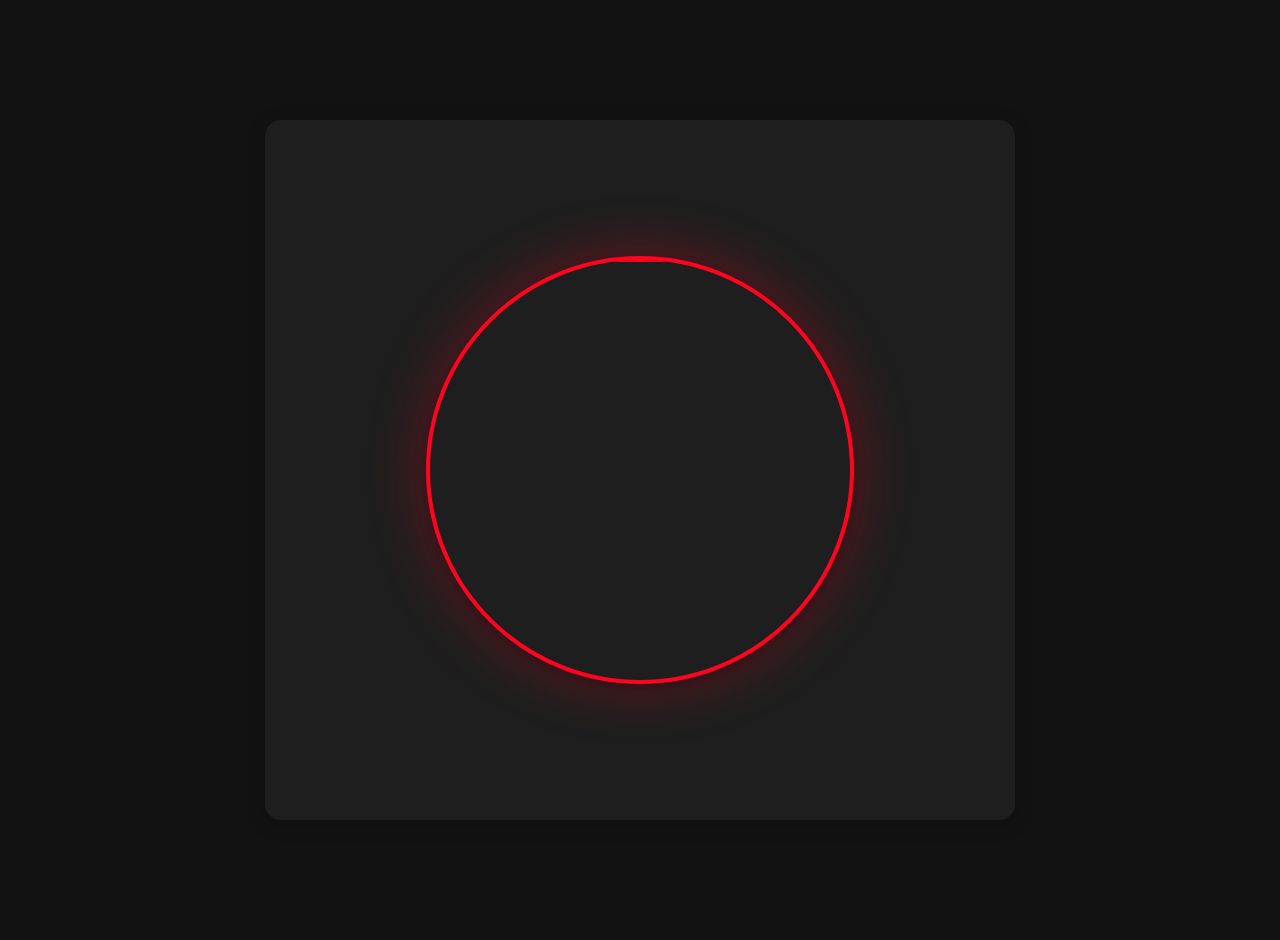
<file: web/reader.html>
<!DOCTYPE html>
<html>
<head>
    <title>op-verify reader</title>
    <style>
        /* Base styles */
        body { 
            font-family: 'Inter', -apple-system, BlinkMacSystemFont, 'Segoe UI', Roboto, sans-serif; 
            text-align: center; 
            margin: 0; 
            padding: 20px; 
            background-color: #121212;
            color: #e0e0e0;
            display: flex;
            justify-content: center;
            align-items: center;
            min-height: 100vh;
        }
        
        /* Layout */
        .container { 
            width: 700px; /* Increased from max-width: 640px */
            margin: 0 auto;
            background-color: #1e1e1e;
            padding: 25px;
            border-radius: 16px;
            box-shadow: 0 4px 20px rgba(0,0,0,0.2);
            position: relative;
        }
        
        /* Shards container */
        .shards-container {
            position: relative;
            width: 650px; /* Increased from 500px */
            height: 650px; /* Increased from 500px */
            margin: 0 auto;
            display: flex;
            justify-content: center;
            align-items: center;
        }
        
        /* Circular scanner container */
        #scanbot-camera-container {
            width: 420px;
            height: 420px;
            position: absolute;
            top: 50%;
            left: 50%;
            transform: translate(-50%, -50%);
            overflow: hidden;
            border-radius: 50%;
            border: 4px solid #FF0420;
            box-shadow: 0 4px 12px rgba(0,0,0,0.3);
            z-index: 1;
        }
        
        /* Scan animation */
        .scan-line {
            position: absolute;
            width: 100%;
            height: 2px;
            background: linear-gradient(to right, transparent, #FF0420, transparent);
            animation: scan 2s linear infinite;
            z-index: 10;
            pointer-events: none;
        }
        
        /* Scanner glow effect */
        .scanner-glow {
            position: absolute;
            top: 50%;
            left: 50%;
            transform: translate(-50%, -50%);
            width: 420px;  /* Match the camera container size */
            height: 420px; /* Match the camera container size */
            border-radius: 50%;
            box-shadow: 0 0 60px rgba(255, 4, 32, 0.4); /* Increased shadow size instead of element size */
            animation: pulse-glow 2s infinite ease-in-out;
            z-index: 0;
        }
        
        .scanner-glow.active {
            opacity: 1;
        }
        
        /* Solid red circle that replaces scanner after completion */
        .completion-circle {
            position: absolute;
            top: 50%;
            left: 50%;
            transform: translate(-50%, -50%);
            width: 424px;
            height: 424px;
            border-radius: 50%;
            background-color: #FF0420;
            z-index: 2;
            display: none;
            /* Add flexbox properties to center the image */
            display: none;
            justify-content: center;
            align-items: center;
        }
        
        /* Style for the Sunny image */
        .sunny-image {
            width: 200px;
            height: auto;
            z-index: 3;
            margin-top: 0px;
        }
        
        /* Success message styling */
        .success-message {
            position: absolute;
            top: 65%;
            left: 50%;
            transform: translateX(-50%);
            color: white;
            font-size: 18px;
            font-weight: bold;
            text-align: center;
            z-index: 3;
            opacity: 0;
            transition: opacity 0.5s ease;
        }
        
        /* Individual shard */
        .shard {
            position: absolute;
            width: 100px;
            height: 100px;
            background-color: transparent;
            display: flex;
            justify-content: center;
            align-items: center;
            color: transparent;
            z-index: 0;
            transform-origin: center;
            transition: left 0.5s cubic-bezier(0.175, 0.885, 0.32, 1.275),
                        top 0.5s cubic-bezier(0.175, 0.885, 0.32, 1.275),
                        background-color 0.5s cubic-bezier(0.175, 0.885, 0.32, 1.275),
                        color 0.5s cubic-bezier(0.175, 0.885, 0.32, 1.275);
        }
        
        /* Add a pseudo-element to create the diamond shape */
        .shard::before {
            content: '';
            position: absolute;
            width: 100%;
            height: 100%;
            background-color: #333333;
            /* Add skew to the rotation transform */
            transform: rotate(45deg) skew(10deg, 10deg);
            z-index: -1;
            transition: background-color 0.5s cubic-bezier(0.175, 0.885, 0.32, 1.275);
        }
        
        .shard.received::before {
            background-color: #FF0420;
        }
        
        .shard.received {
            color: white;
        }
        
        .shard.latest::before {
            box-shadow: 0 0 15px rgba(255, 4, 32, 0.6);
        }
        
        .shard.rescanned::before {
            box-shadow: 0 0 15px rgba(255, 4, 32, 0.6);
        }
        
        /* Animations */
        @keyframes pulse {
            0% { transform: rotate(var(--rotation-angle)) scale(1); }
            50% { transform: rotate(var(--rotation-angle)) scale(1.15); }
            100% { transform: rotate(var(--rotation-angle)) scale(1); }
        }
        
        @keyframes scan {
            0% { top: 0; }
            100% { top: 100%; }
        }
        
        @keyframes pulse-glow {
            0% { opacity: 0.3; box-shadow: 0 0 40px rgba(255, 4, 32, 0.3); }
            50% { opacity: 0.9; box-shadow: 0 0 60px rgba(255, 4, 32, 0.5); } /* Much larger glow */
            100% { opacity: 0.3; box-shadow: 0 0 40px rgba(255, 4, 32, 0.3); }
        }
        
        @keyframes bounce {
            0% { transform: rotate(var(--rotation-angle)) translateY(0); }
            40% { transform: rotate(var(--rotation-angle)) translateY(-15px); }
            60% { transform: rotate(var(--rotation-angle)) translateY(-7px); }
            80% { transform: rotate(var(--rotation-angle)) translateY(-3px); }
            100% { transform: rotate(var(--rotation-angle)) translateY(0); }
        }
    </style>

    <!-- External libraries first -->
    <script src="./lib/qrscanner.js"></script>
    <script src="./lib/fflate.js"></script>
    <script src="./lib/erasure.js"></script>
    <script src="./lib/ethers.js"></script>

    <!-- Utility JavaScript in dependency order -->
    <script src="./core/constants.js"></script>
    <script src="./core/hashing.js"></script>
    <script src="./core/parsing.js"></script>
    <script src="./core/verification.js"></script>
    <script src="./core/formatting.js"></script>
    <script src="./core/ui.js"></script>
</head>
<body>
    <div class="container">
        <div class="shards-container">
            <div id="scanbot-camera-container">
                <div class="scan-line"></div>
            </div>
            <div class="scanner-glow"></div>
            <div class="completion-circle">
                <img src="./assets/sunny.png" alt="Sunny" class="sunny-image">
                <div class="success-message">Scan successful! Results below.</div>
            </div>
            <div id="shards-container"></div>
        </div>
        <div id="verification-result"></div>
    </div>

    <script>
        /**
         * QR Code Reader Application
         * 
         * This application scans QR codes to reassemble secret data using Shamir's Secret Sharing.
         * When sufficient shares are collected, it reconstructs and verifies the original data.
         */
        
        // ===== CONSTANTS =====
        const CONFIG = {
            // No configuration needed for qr-scanner UMD
        };

        const LAYOUT = {
            CENTER_X: 320,
            CENTER_Y: 325,
            INNER_RADIUS: 100,  // Initial radius for shards
            OUTER_RADIUS: 200,  // Final radius for scanned shards
            SHARD_OFFSET_X: 45, // Offset for positioning shards
            SHARD_OFFSET_Y: 50  // Offset for positioning shards
        };

        // ===== DOM ELEMENTS =====
        const DOM = {
            shardsContainer: document.getElementById('shards-container'),
            cameraContainer: document.getElementById('scanbot-camera-container'),
            scannerGlow: document.querySelector('.scanner-glow'),
            completionCircle: document.querySelector('.completion-circle'),
            verificationResult: document.getElementById('verification-result')
        };

        // ===== APPLICATION STATE =====
        const state = {
            transferId: null,        // Unique ID for the current transfer
            receivedShares: {},      // Format: {partNumber: shareData}
            originalBlobs: 0,        // Number of shards needed for reconstruction
            allowedFailures: 0,      // Number of failures allowed by erasure coding
            totalShares: 0,          // Total shares in the transaction
            lastScanned: "",         // Text of last scanned QR code
            qrScanner: null,         // Reference to QR Scanner
            fullData: null,          // Reconstructed data
            expectedFullChecksum: null, // Checksum of full data
            latestReceivedPart: null,  // Last received part
            originalSize: 0          // Original size of data
        };
        
        // ===== UTILITY FUNCTIONS =====
        
        /**
         * Calculates SHA-256 hash of a string
         * @param {string} str - String to hash
         * @returns {Promise<string>} Hex string of SHA-256 hash
         */
        async function calculateSHA256(str) {
            const encoder = new TextEncoder();
            const data = encoder.encode(str);
            const hashBuffer = await crypto.subtle.digest('SHA-256', data);
            return Array.from(new Uint8Array(hashBuffer))
                .map(b => b.toString(16).padStart(2, '0'))
                .join('');
        }
        
        /**
         * Converts a base64 string to Uint8Array
         * @param {string} base64 - Base64 encoded string
         * @returns {Uint8Array} Decoded bytes
         */
        function base64ToUint8Array(base64) {
            const binary = atob(base64);
            const bytes = new Uint8Array(binary.length);
            for (let i = 0; i < binary.length; i++) {
                bytes[i] = binary.charCodeAt(i);
            }
            return bytes;
        }
        
        /**
         * Converts a Uint8Array to base64 string
         * @param {Uint8Array} uint8Array - Byte array to encode
         * @returns {string} Base64 encoded string
         */
        function uint8ArrayToBase64(uint8Array) {
            let binary = '';
            const bytes = new Uint8Array(uint8Array);
            for (let i = 0; i < bytes.byteLength; i++) {
                binary += String.fromCharCode(bytes[i]);
            }
            return btoa(binary);
        }
        
        // ===== INITIALIZATION =====
        
        /**
         * Initializes the QR Scanner
         */
        async function initializeScanner() {
            try {
                // Create video element for the scanner
                const videoElem = document.createElement('video');
                videoElem.style.width = '100%';
                videoElem.style.height = '100%';
                videoElem.style.objectFit = 'cover';
                DOM.cameraContainer.appendChild(videoElem);
                
                // Create QR scanner instance with UMD version
                state.qrScanner = new QrScanner(
                    videoElem, 
                    handleQrScan,
                    {
                        returnDetailedScanResult: true,
                        preferredCamera: 'environment',
                        maxScansPerSecond: 10,
                        highlightScanRegion: true,
                        highlightCodeOutline: true
                    }
                );
                
                // Start scanning
                await state.qrScanner.start();
            } catch (error) {
                console.error("Error initializing QR Scanner:", error);
            }
        }

        // ===== UI FUNCTIONS =====

        /**
         * Creates visual shard indicators arranged in a circle
         * @param {number} count - Number of shards to create
         */
        function createShardIndicators(count) {
            DOM.shardsContainer.innerHTML = '';
            
            for (let i = 1; i <= count; i++) {
                const angle = ((i - 1) / count) * 2 * Math.PI;
                
                // Calculate initial position
                const x = LAYOUT.CENTER_X + LAYOUT.INNER_RADIUS * Math.cos(angle) - LAYOUT.SHARD_OFFSET_X;
                const y = LAYOUT.CENTER_Y + LAYOUT.INNER_RADIUS * Math.sin(angle) - LAYOUT.SHARD_OFFSET_Y;
                
                const shard = document.createElement('div');
                shard.className = 'shard';
                shard.dataset.part = i;
                shard.dataset.angle = angle;
                shard.style.left = `${x}px`;
                shard.style.top = `${y}px`;
                
                // Rotate to point outward
                const rotationDeg = (angle * 180 / Math.PI) + 90;
                shard.style.setProperty('--rotation-angle', `${rotationDeg}deg`);
                shard.style.transform = `rotate(${rotationDeg}deg)`;
                
                DOM.shardsContainer.appendChild(shard);
            }
        }
        
        /**
         * Marks a single shard as received and positions it in the outer orbit
         * @param {HTMLElement} shard - The shard element to mark
         * @param {boolean} isHighlighted - Whether to highlight this shard
         * @param {boolean} isRescan - Whether this is a rescanned shard
         */
        function markShardReceived(shard, isHighlighted = false, isRescan = false) {
            const angle = parseFloat(shard.dataset.angle);
            const rotationDeg = (angle * 180 / Math.PI) + 90;
            
            // Set rotation and position in outer orbit
            shard.style.setProperty('--rotation-angle', `${rotationDeg}deg`);
            shard.style.transform = `rotate(${rotationDeg}deg)`;
            shard.classList.add('received');
            
            // Position in outer orbit
            const x = LAYOUT.CENTER_X + LAYOUT.OUTER_RADIUS * Math.cos(angle) - LAYOUT.SHARD_OFFSET_X;
            const y = LAYOUT.CENTER_Y + LAYOUT.OUTER_RADIUS * Math.sin(angle) - LAYOUT.SHARD_OFFSET_Y;
            
            shard.style.left = `${x}px`;
            shard.style.top = `${y}px`;
            
            // Handle highlighting
            shard.classList.remove('latest', 'rescanned');
            if (isHighlighted) {
                if (isRescan) {
                    shard.classList.add('rescanned');
                    shard.style.animation = 'bounce 0.6s ease-out';
                    setTimeout(() => { shard.style.animation = ''; }, 600);
                } else {
                    shard.classList.add('latest');
                }
            }
        }
        
        /**
         * Updates shard indicators based on received parts
         * @param {boolean} isRescan - Whether this update is for a rescanned part
         */
        function updateShardIndicators(isRescan = false) {
            const shards = DOM.shardsContainer.querySelectorAll('.shard');
            shards.forEach(shard => {
                const part = parseInt(shard.dataset.part);
                const angle = parseFloat(shard.dataset.angle);
                const rotationDeg = (angle * 180 / Math.PI) + 90;
                
                shard.style.setProperty('--rotation-angle', `${rotationDeg}deg`);
                shard.style.transform = `rotate(${rotationDeg}deg)`;
                shard.classList.remove('latest', 'rescanned');
                
                if (state.receivedShares[part]) {
                    // Use the shared function for received shards
                    const isLatest = (part === state.latestReceivedPart);
                    markShardReceived(shard, isLatest, isRescan);
                } else {
                    // Position unreceived shard in inner orbit
                    const x = LAYOUT.CENTER_X + LAYOUT.INNER_RADIUS * Math.cos(angle) - LAYOUT.SHARD_OFFSET_X;
                    const y = LAYOUT.CENTER_Y + LAYOUT.INNER_RADIUS * Math.sin(angle) - LAYOUT.SHARD_OFFSET_Y;
                    
                    shard.style.left = `${x}px`;
                    shard.style.top = `${y}px`;
                }
            });
        }

        // ===== DATA PROCESSING =====

        /**
         * Handles QR code scan results
         * @param {Object} result - Scan result with data property containing the QR content
         */
        async function handleQrScan(result) {
            // Skip if no data
            if (!result || !result.data) return;
            
            const decodedText = result.data;
            
            // Skip duplicate scans
            if (decodedText === state.lastScanned) return;
            state.lastScanned = decodedText;
            
            try {
                const qrData = JSON.parse(decodedText);
                
                // Validate QR code format
                if (!qrData.id || !qrData.part || !qrData.total || !qrData.originalBlobs || 
                    !qrData.data || !qrData.checksum || !qrData.fullChecksum) {
                    return;
                }
                
                // Initialize or reset transfer if new ID encountered
                if (!state.transferId || state.transferId !== qrData.id) {
                    if (state.transferId) resetTransfer();
                    
                    state.transferId = qrData.id;
                    state.totalShares = qrData.total;
                    state.originalBlobs = qrData.originalBlobs;
                    state.allowedFailures = qrData.allowedFailures;
                    state.expectedFullChecksum = qrData.fullChecksum;
                    state.originalSize = qrData.originalSize;
                    createShardIndicators(state.totalShares);
                }
                
                // Verify the part's checksum
                const calculatedChecksum = await calculateSHA256(qrData.data);
                if (calculatedChecksum !== qrData.checksum) return;
                
                // Process the share
                if (!state.receivedShares[qrData.part]) {
                    // New share
                    state.receivedShares[qrData.part] = qrData.data;
                    state.latestReceivedPart = qrData.part;
                    updateShardIndicators();

                    // Check if we have enough shares to reconstruct
                    const receivedCount = Object.keys(state.receivedShares).length;
                    if (receivedCount >= state.originalBlobs + state.allowedFailures) {
                        await reconstructSecret();
                    }
                } else {
                    // Rescanned share
                    state.latestReceivedPart = qrData.part;
                    updateShardIndicators(true);
                }
            } catch (error) {
                console.error("Error processing QR code:", error);
            }
        }
        
        /**
         * Reconstructs and verifies the secret from collected shares
         */
        async function reconstructSecret() {
            try {
                // Convert shares back to Uint8Arrays and place in correct positions
                const encodedShares = new Array(state.totalShares);
                const shareKeys = Object.keys(state.receivedShares);

                // Place shares in their correct positions
                let shareSize;
                for (const key of shareKeys) {
                    const partIndex = parseInt(key) - 1; // Convert part number to 0-indexed
                    const shareData = state.receivedShares[key];
                    encodedShares[partIndex] = base64ToUint8Array(shareData);
                    shareSize = encodedShares[partIndex].length;
                }

                // Fill each non-filled share with a placeholder of the correct size
                for (let i = 0; i < encodedShares.length; i++) {
                    if (!encodedShares[i]) {
                        encodedShares[i] = new Uint8Array(shareSize);
                    }
                }

                // Use erasure.js to recombine the shards
                const reconstructedData = erasure.recombine(
                    encodedShares,
                    state.originalSize,
                    state.originalBlobs,
                    state.allowedFailures
                );

                // Verify the reconstructed data with the checksum
                const base64ReconstructedData = uint8ArrayToBase64(reconstructedData);
                const calculatedFullChecksum = await calculateSHA256(base64ReconstructedData);

                if (calculatedFullChecksum !== state.expectedFullChecksum) {
                    console.error("Checksum verification failed");
                    return;
                }
                
                // Decompress the data
                const decompressedBytes = fflate.unzlibSync(reconstructedData);
                const decompressedString = fflate.strFromU8(decompressedBytes);
                state.fullData = decompressedString;
                
                // Mark all shards as received
                const shards = DOM.shardsContainer.querySelectorAll('.shard');
                shards.forEach(shard => markShardReceived(shard));
                
                // Update UI and cleanup
                if (state.qrScanner) {
                    state.qrScanner.stop();
                }
                
                // Show completion state
                DOM.cameraContainer.style.display = 'none';
                DOM.scannerGlow.style.display = 'none';
                DOM.completionCircle.style.display = 'flex';
                
                // Process the reconstructed data locally instead of sending to server
                processReconstructedData(state.fullData);
            } catch (error) {
                console.error("Error reconstructing secret:", error);
            }
        }
        
        /**
         * Processes the reconstructed data to verify and display the transaction
         * @param {string} data - The reconstructed JSON data
         */
        function processReconstructedData(data) {
            try {
                // Parse the transaction
                const tx = JSON.parse(data);
                
                // Verify the transaction
                const result = verifyTransaction(tx, { verbose: true });
                
                // Display the verification result
                displayVerificationResult(result);
                
                // Display success message
                const successMessage = document.querySelector('.success-message');
                successMessage.style.opacity = '1';
            } catch (error) {
                console.error("Error processing data:", error);
                
                // Show error message
                const successMessage = document.querySelector('.success-message');
                successMessage.textContent = 'Error processing data. See console for details.';
                successMessage.style.color = '#FF5252';
                successMessage.style.opacity = '1';
            }
        }
        
        /**
         * Displays the verification result in the UI
         * @param {Object} result - The verification result object
         */
        function displayVerificationResult(result) {
            // Use our new modern UI component
            const verificationElement = createVerificationResult(result);
            
            // Add the result container to the DOM
            DOM.verificationResult.innerHTML = '';
            DOM.verificationResult.appendChild(verificationElement);
        }
        
        /**
         * Resets the transfer state
         */
        function resetTransfer() {
            state.transferId = null;
            state.receivedShares = {};
            state.originalBlobs = 0;
            state.allowedFailures = 0;
            state.totalShares = 0;
            state.fullData = null;
            state.expectedFullChecksum = null;
            state.latestReceivedPart = null;
            state.originalSize = 0;
            DOM.shardsContainer.innerHTML = '';
        }
        
        // ===== EVENT HANDLERS =====
        document.addEventListener('DOMContentLoaded', () => {
            initializeScanner();
        });
    </script>
</body>
</html>
</file>
